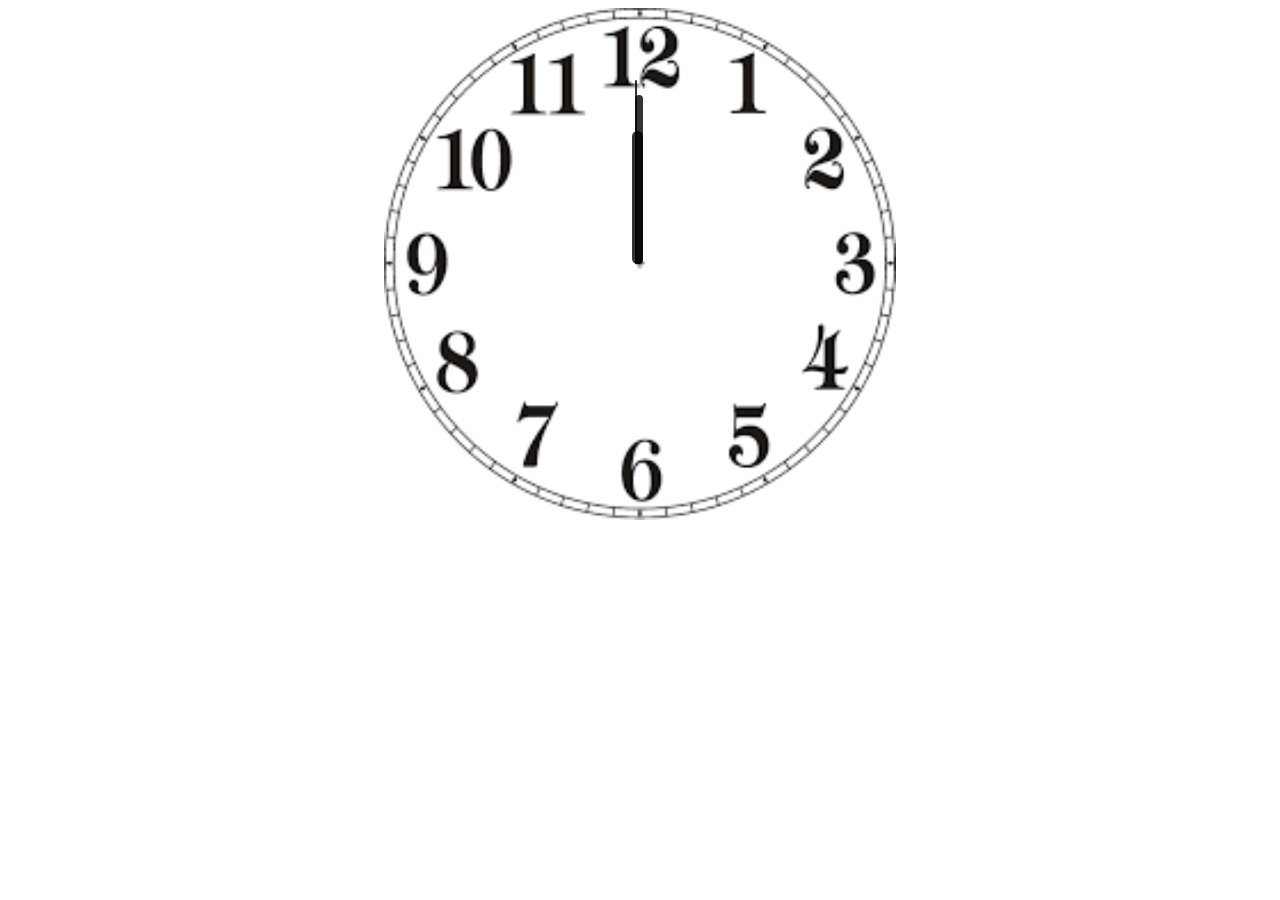
<file: index.html>
<!DOCTYPE html>
<html lang="en">
<head>
    <meta charset="UTF-8">
    <meta http-equiv="X-UA-Compatible" content="IE=edge">
    <meta name="viewport" content="width=device-width, initial-scale=1.0">
    <title>Clock</title>
    <link rel="stylesheet" href="watch.css" class="css">
    <script src="watch.js"></script>
</head>
<body>
       <div id="clockcontainer">
          <div id="hour"></div>
          <div id="minute"></div>
          <div id="second"></div>
       </div>
</body>
</body>
</html>
</file>
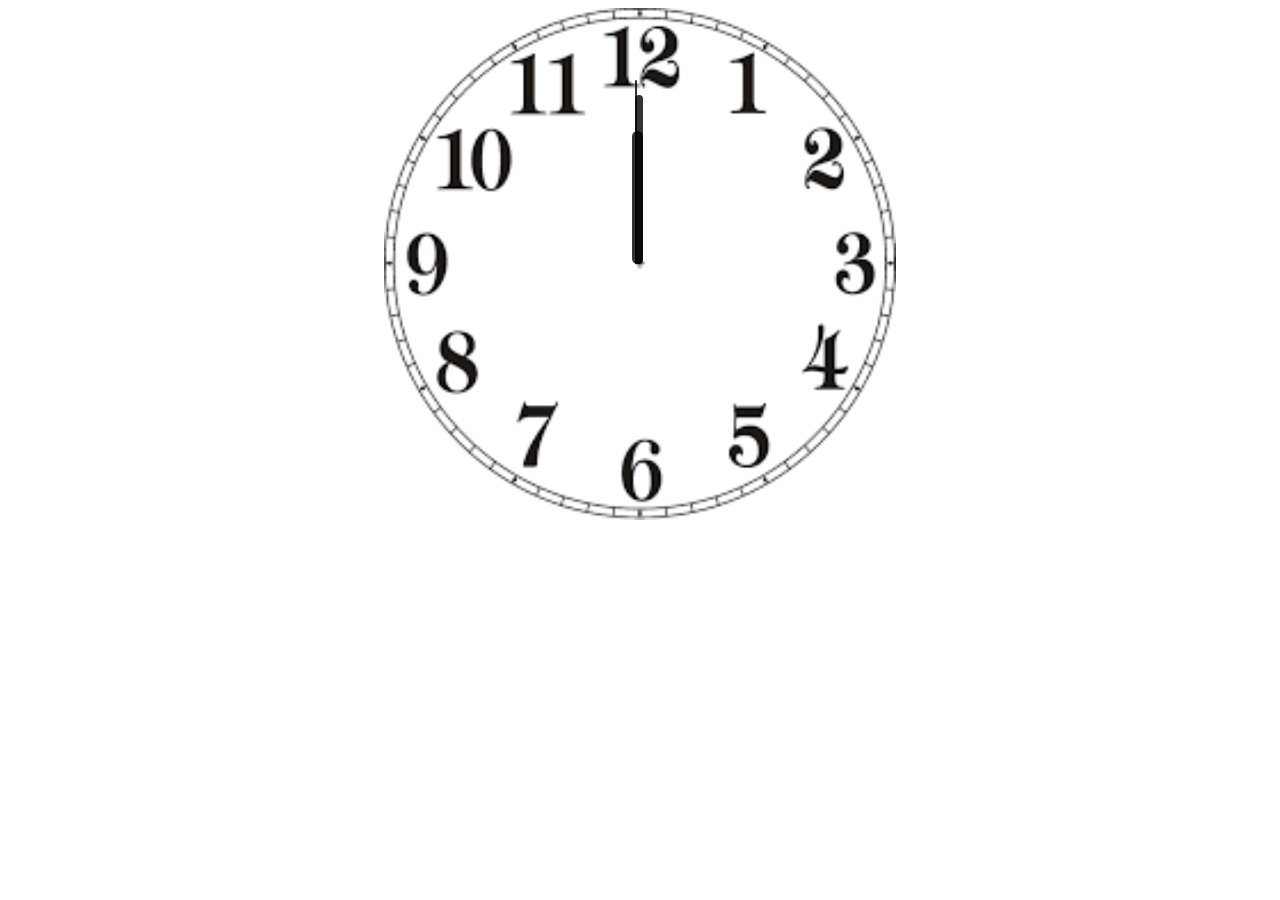
<file: watch.html>
<!DOCTYPE html>
<html lang="en">
<head>
    <meta charset="UTF-8">
    <meta http-equiv="X-UA-Compatible" content="IE=edge">
    <meta name="viewport" content="width=device-width, initial-scale=1.0">
    <title>Clock</title>
    <link rel="stylesheet" href="watch.css" class="css">
    <script src="watch.js"></script>
</head>
<body>
       <div id="clockcontainer">
          <div id="hour"></div>
          <div id="minute"></div>
          <div id="second"></div>
       </div>
</body>
</body>
</html>
</file>
<file: watch.css>
#clockcontainer{
    position: relative;
    margin: auto;
    height: 40vw;
    width: 40vw;
    background: url(download.png) no-repeat;
    background-size: 100%;
}
#hour,#minute,#second{
    position: absolute;
    background: black;
    border-radius: 8px;
}
#hour{

    width: 2%;
    height: 26%;
    top: 24%;
    left: 48.5%;
    transform-origin: bottom;
    opacity: 0.8;
}
#minute{
        width: 1.5%;
        height: 33%;
        top: 17%;
        left: 49%;
        opacity: 0.8;
        transform-origin: bottom;
}
#second{
    width: 0.5%;
    height: 36%;
    top: 14%;
    left: 49%;
    opacity: 0.8;
    transform-origin: bottom;
}
</file>
